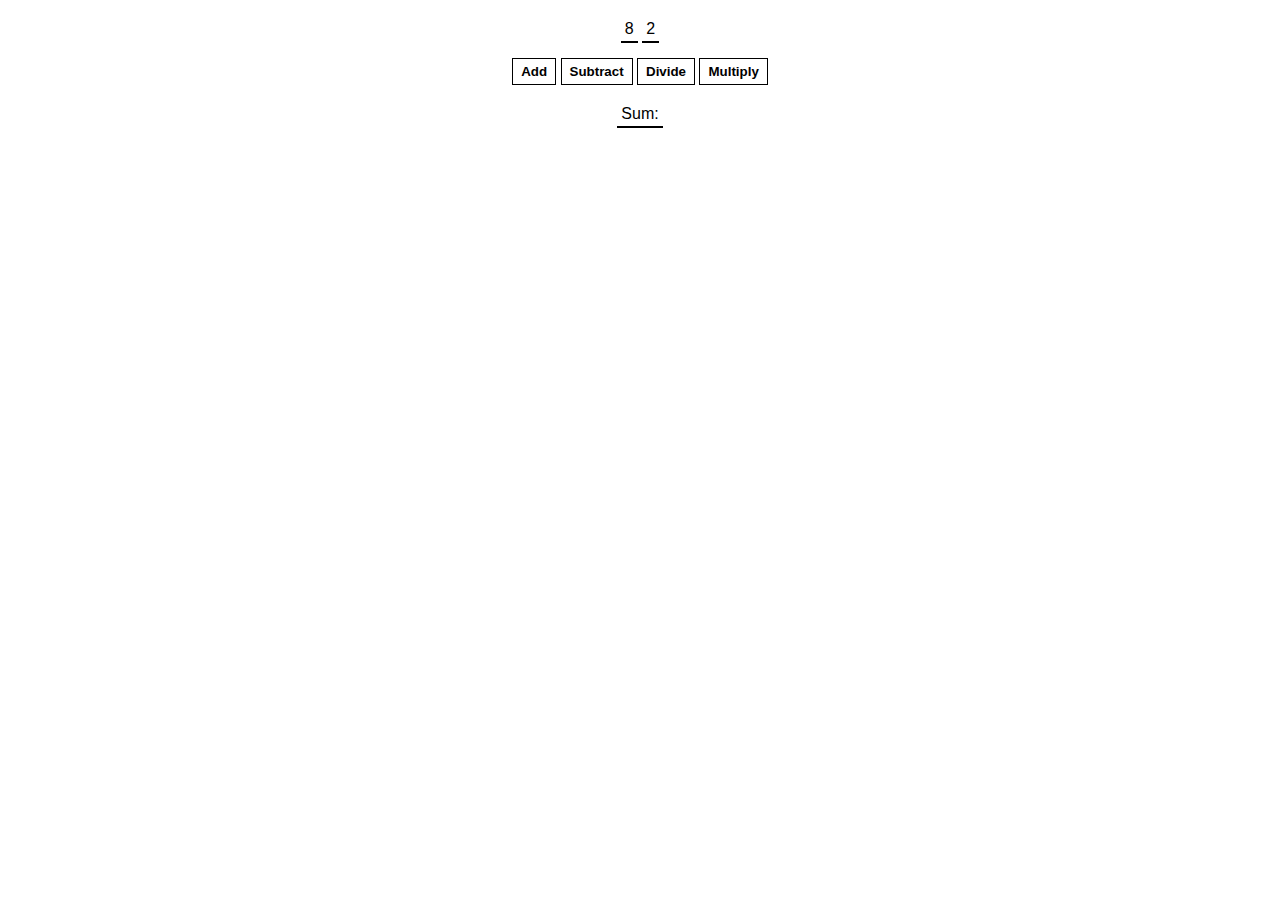
<file: Basic Calculator App/index.html>
<html>

<head>
    <link rel="stylesheet" href="styles.css">
</head>

<body>
    <span id="num1-el"></span>
    <span id="num2-el"></span>
    <br>
    <button onclick="add()">Add</button>
    <button onclick="subtract()">Subtract</button>
    <button onclick="divide()">Divide</button>
    <button onclick="multiply()">Multiply</button>
    <br>
    <span id="sum-el">Sum: </span>
    <script src="main.js"></script>
</body>

</html>
</file>
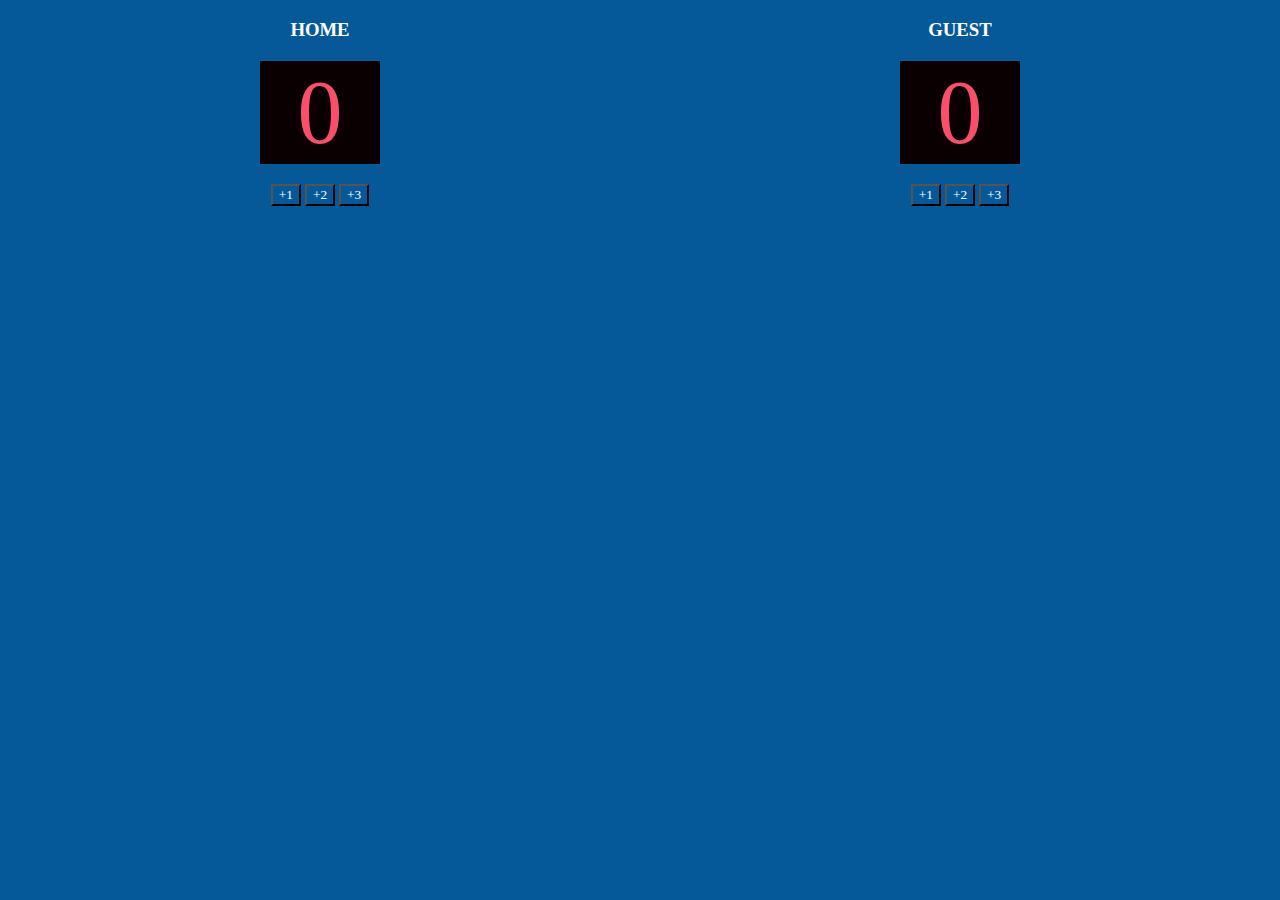
<file: Basketball Score board/index.html>
<html>

<head>
    <link rel="stylesheet" href="index.css">
</head>

<body>
    <div class="container">
        <div class="column">
            <h3>HOME</h3>
            <h2 id="score-1">0</h2>
            <div>
                <button onclick="incrementFunction1()">+1</button>
                <button onclick="incrementFunction2()">+2</button>
                <button onclick="incrementFunction3()">+3</button>
            </div>
        </div>
        <div class="column">
            <h3>GUEST</h3>
            <h2 id="score-2">0</h2>
            <div>
                <button onclick="incrementFunctionSecond1()">+1</button>
                <button onclick="incrementFunctionSecond2()">+2</button>
                <button onclick="incrementFunctionSecond3()">+3</button>
            </div>
        </div>
    </div>
    <script src="index.js"></script>
</body>

</html>
</file>
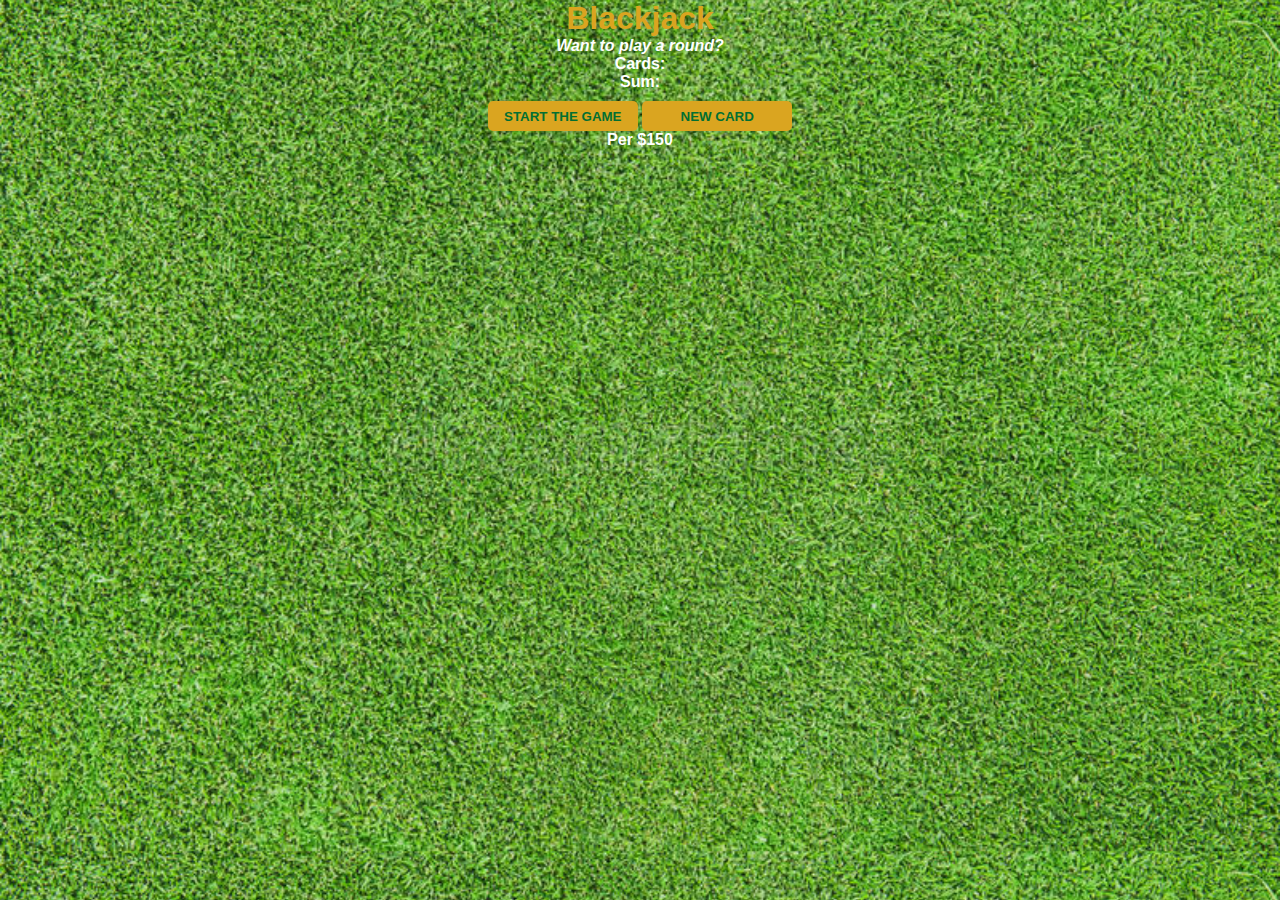
<file: Blackjack game/index.html>
<!DOCTYPE html>
<html lang="en">

<head>
    <meta charset="UTF-8">
    <meta http-equiv="X-UA-Compatible" content="IE=edge">
    <meta name="viewport" content="width=device-width, initial-scale=1.0">
    <link rel="stylesheet" href="styles.css">
    <title>Document</title>
</head>

<body>
    <h1>Blackjack</h1>
    <p id="message-el">Want to play a round?</p>
    <p id="card-el">Cards:</p>
    <p id="sum-el">Sum:</p>
    <button onclick="startGame()">Start the game</button>
    <button onclick="newCard()">NEW CARD</button>
    <p id="player-el"></p>
    <script src="main.js"></script>
</body>

</html>
</file>
<file: Basic Calculator App/styles.css>
body {
    font-family: Arial, Helvetica, sans-serif;
    padding: 20px 0;
    margin: 0;
    text-align: center;
}

span {
    border-bottom: 2px solid black;
    padding: 4px;
}

button {
    margin: 20px 0;
    background: white;
    color: black;
    border: 1px solid black;
    font-weight: bold;
    cursor: pointer;
    padding: 5px 8px;
}
</file>
<file: Basketball Score board/index.css>
body {
    margin: 0;
    text-align: center;
    background-color: #065999;
    color: white;
}

@font-face {
    font-family: 'Cursed Timer ULiL';
    font-style: normal;
    font-weight: 400;
    src: local('Cursed Timer ULiL'), url('https://fonts.cdnfonts.com/s/40642/CursedTimerUlil-Aznm.woff') format('woff');
}

.column {
    text-align: center;
}

#score-1 {
    background: #0a0001;
    font-size: 90px;
    color: #F94F6D;
    width: 120px;
    margin: 20px;
    font-family: 'Cursed Timer ULiL';
    font-style: normal;
    font-weight: 400;

}

#score-2 {
    background: #0a0001;
    font-size: 90px;
    color: #F94F6D;
    width: 120px;
    margin: 20px;
    font-family: 'Cursed Timer ULiL';
    font-style: normal;
    font-weight: 400;
}


.container {
    display: flex;
    justify-content: space-around;
}

button {
    background: none;
    cursor: pointer;
    font-family: 'Cursed Timer ULiL';
    font-style: normal;
    font-weight: 400;
    color: white;

}
</file>
<file: Blackjack game/styles.css>
* {
    margin: 0;
    padding: 0;
    box-sizing: border-box;
}

body {
    font-family: 'Trebuchet MS', 'Lucida Sans Unicode', 'Lucida Grande', 'Lucida Sans', Arial, sans-serif;
    background-image: url(/images/green-grass-texture-16304458.jpg);
    background-size: cover;
    text-align: center;
    color: white;
    font-weight: bold;
}

#message-el {
    font-style: italic;
}

h1 {
    color: goldenrod;
}

button {
    color: #016f32;
    width: 150px;
    background-color: goldenrod;
    height: 30px;
    border: none;
    border-radius: 5px;
    text-transform: uppercase;
    font-weight: bold;
    padding: 7px 0 7px 0;
    cursor: pointer;
    /*text color - #016f32 width - 150px background - goldenrod */
    margin-top: 10px;
}
</file>
